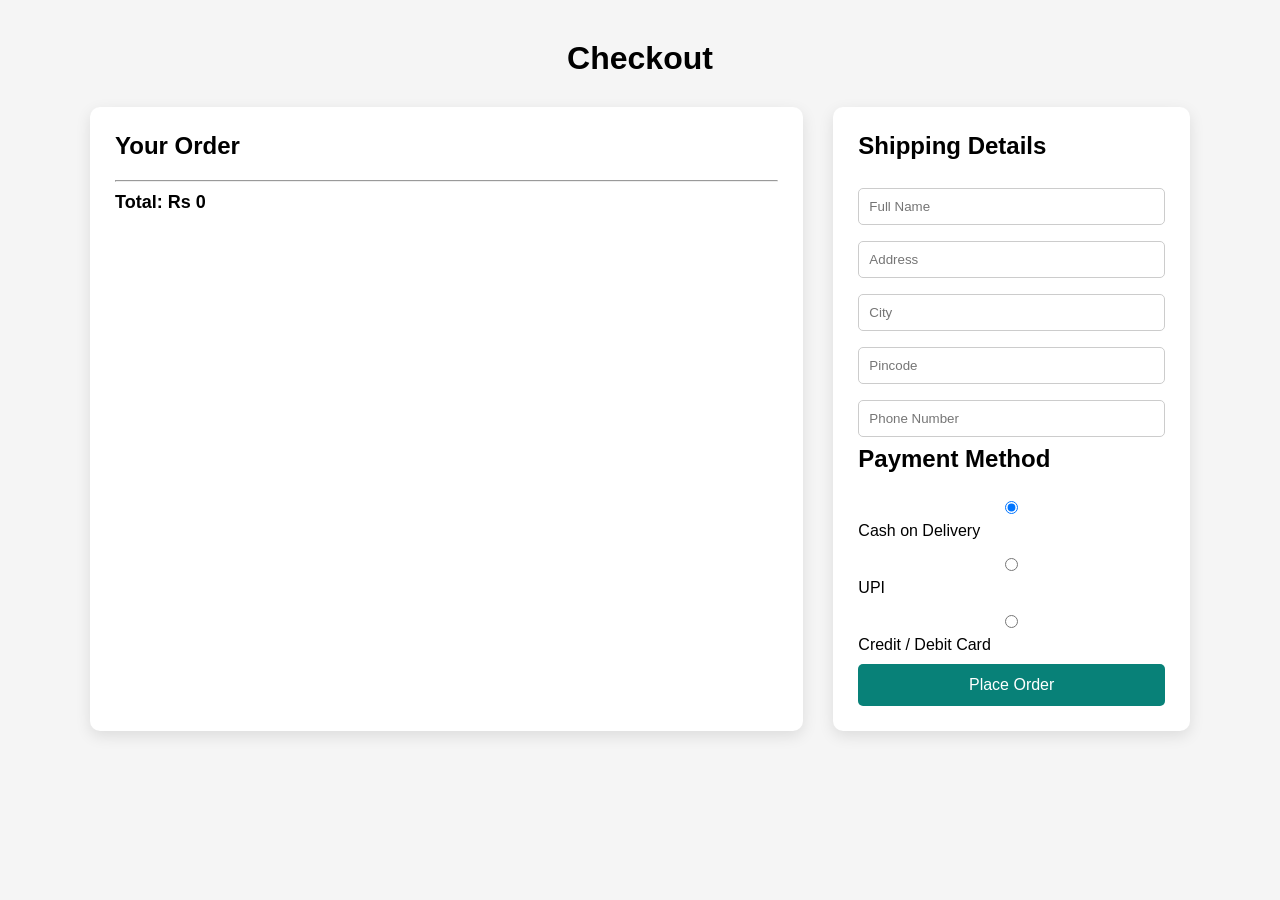
<file: checkout.html>
<!DOCTYPE html>
<html lang="en">

<head>
<meta charset="UTF-8">
<meta name="viewport" content="width=device-width, initial-scale=1.0">

<title>Checkout</title>

<style>

*{
margin:0;
padding:0;
box-sizing:border-box;
font-family:Arial;
}

body{
background:#f5f5f5;
padding:40px;
}

.checkout-container{
display:grid;
grid-template-columns:2fr 1fr;
gap:30px;
max-width:1100px;
margin:auto;
}

.box{
background:white;
padding:25px;
border-radius:10px;
box-shadow:0 5px 15px rgba(0,0,0,0.1);
}

h2{
margin-bottom:20px;
}

input,select{
width:100%;
padding:10px;
margin:8px 0;
border:1px solid #ccc;
border-radius:5px;
}

button{
width:100%;
padding:12px;
background:#088178;
border:none;
color:white;
font-size:16px;
cursor:pointer;
border-radius:5px;
}

button:hover{
background:#066e66;
}

.order-item{
display:flex;
justify-content:space-between;
margin-bottom:10px;
}

.total{
font-size:18px;
font-weight:bold;
margin-top:10px;
}

/* PAYMENT */

.payment-method{
margin:10px 0;
}

/* MOBILE */

@media(max-width:768px){

.checkout-container{
grid-template-columns:1fr;
}

}

</style>

</head>

<body>

<h1 style="text-align:center;margin-bottom:30px;">Checkout</h1>

<div class="checkout-container">

    <div class="box">

<h2>Your Order</h2>

<div id="orderItems"></div>

<hr>

<p class="total">
Total: Rs <span id="grandTotal">0</span>
</p>

</div>
<!-- SHIPPING -->

<div class="box">

<h2>Shipping Details</h2>

<input type="text" placeholder="Full Name" required>

<input type="text" placeholder="Address" required>

<input type="text" placeholder="City" required>

<input type="text" placeholder="Pincode" required>

<input type="text" placeholder="Phone Number" required>

<h2>Payment Method</h2>

<div class="payment-method">
<input type="radio" name="payment" checked> Cash on Delivery
</div>

<div class="payment-method">
<input type="radio" name="payment"> UPI
</div>

<div class="payment-method">
<input type="radio" name="payment"> Credit / Debit Card
</div>

<button onclick="placeOrder()">Place Order</button>

</div>


<!-- ORDER SUMMARY -->

</div>


<script>

var cart = JSON.parse(localStorage.getItem("cart")) || [];

var orderItems = document.getElementById("orderItems");

var total = 0;

cart.forEach(function(item){

var itemTotal = item.price * item.qty;

total += itemTotal;

orderItems.innerHTML += `
<div class="order-item">
<span>${item.name} x ${item.qty}</span>
<span>Rs.${itemTotal}</span>
</div>
`;

});

document.getElementById("grandTotal").innerText = total;



function placeOrder(){

var cart = JSON.parse(localStorage.getItem("cart")) || [];

if(cart.length === 0){
alert("Cart is Empty");
return;
}

/* Save order */

var orders = JSON.parse(localStorage.getItem("orders")) || [];

orders.push({
items: cart,
date: new Date().toLocaleString()
});

localStorage.setItem("orders", JSON.stringify(orders));

/* clear cart */

localStorage.removeItem("cart");

alert("🎉 Order placed successfully!");

window.location.href="cart.html";

}

</script>

</body>

</html>
</file>
